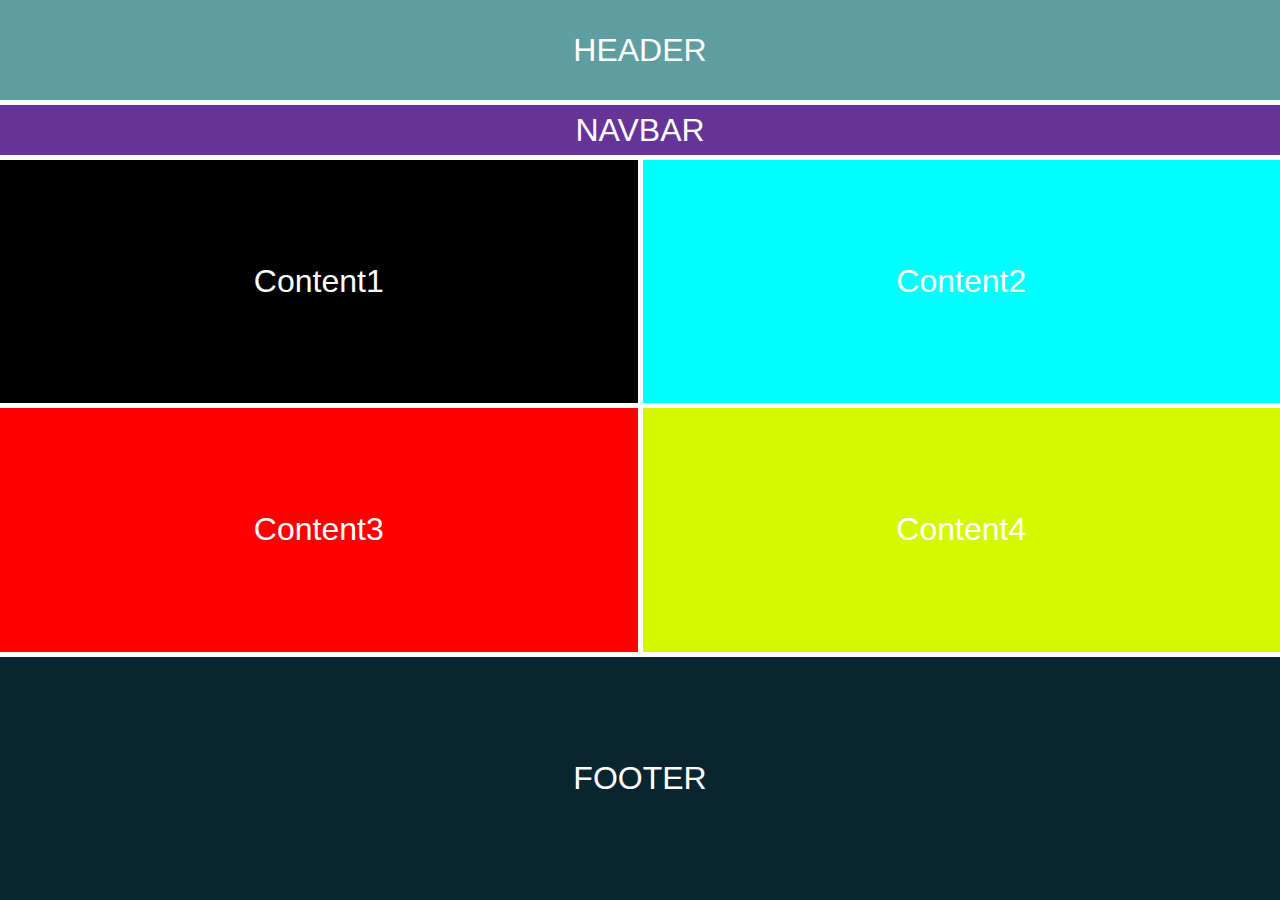
<file: 30.Surya Budi Utomo (30)_11 RPL 2/index.html>
<!DOCTYPE html>
<html lang="en">
<head>
    <meta charset="UTF-8">
    <meta name="viewport" content="width=device-width, initial-scale=1.0">
    <title>Document</title>
    <link rel="stylesheet" href="style.css">
</head>
<body>
    <div class="amazon">
        <div class="child header">HEADER</div>
        <!-- <div class="child menu">MENU</div> -->
        <div class="child navbar">NAVBAR</div>
        <div class="child box1">Content1</div>
        <div class="child box2">Content2</div>
        <div class="child box3">Content3</div>
        <div class="child box4">Content4</div>
        <div class="child footer">FOOTER</div>
    </div>
</body>
</html>
</file>
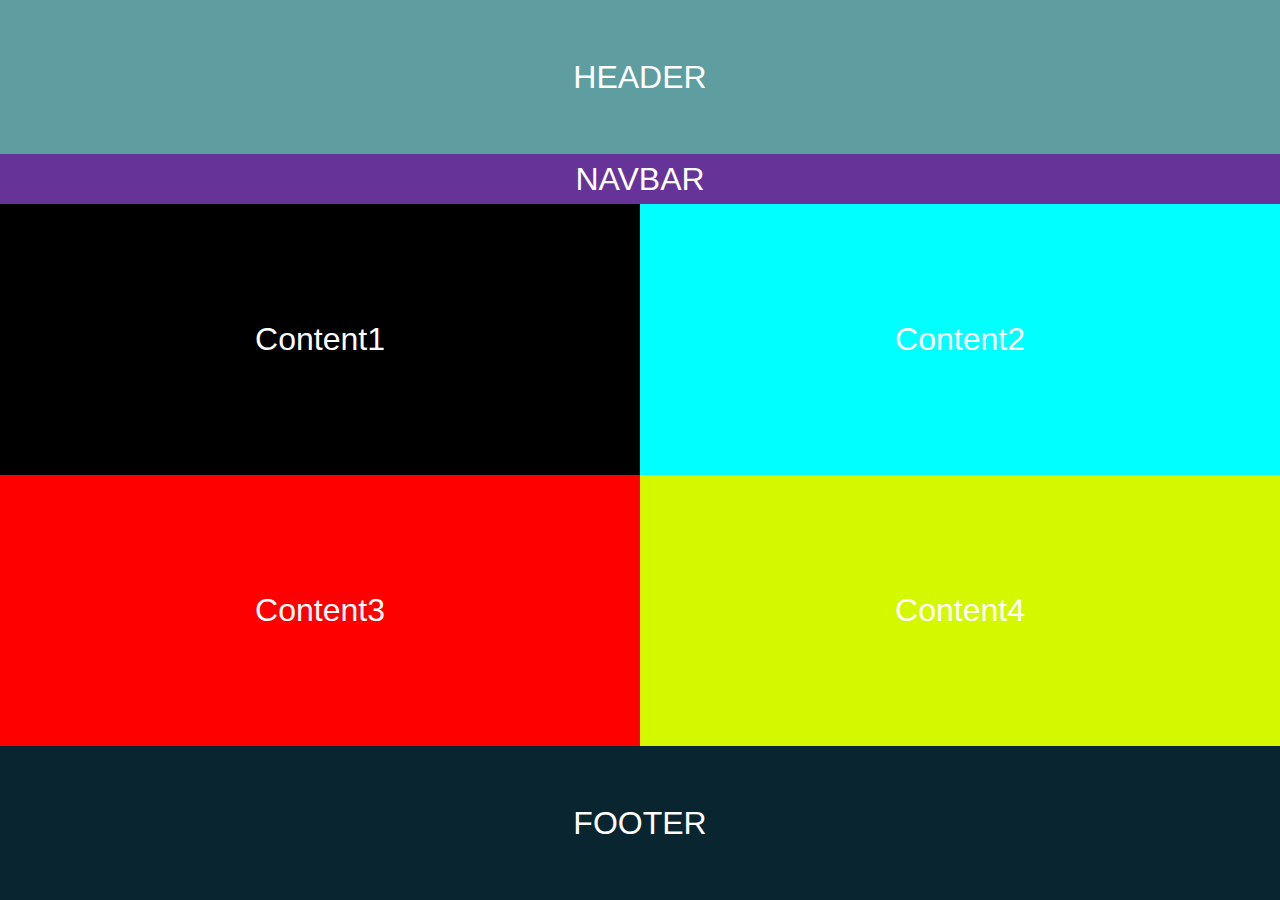
<file: CSS FLEX/index.html>
<!DOCTYPE html>
<html lang="en">
<head>
    <meta charset="UTF-8">
    <meta name="viewport" content="width=device-width, initial-scale=1.0">
    <title>Document</title>
    <link rel="stylesheet" href="style2.css">
</head>
<body>
    <div class="amazon">
        <div class="child header">HEADER</div>
        <!-- <div class="child menu">MENU</div> -->
        <div class="child navbar">NAVBAR</div>
        <div class="con12">
            <div class="child box1">Content1</div>
            <div class="child box2">Content2</div>
        </div>
        <div class="con34">
            <div class="child box3">Content3</div>
            <div class="child box4">Content4</div>
        </div>
        <div class="child footer">FOOTER</div>
    </div>
</body>
</html>
</file>
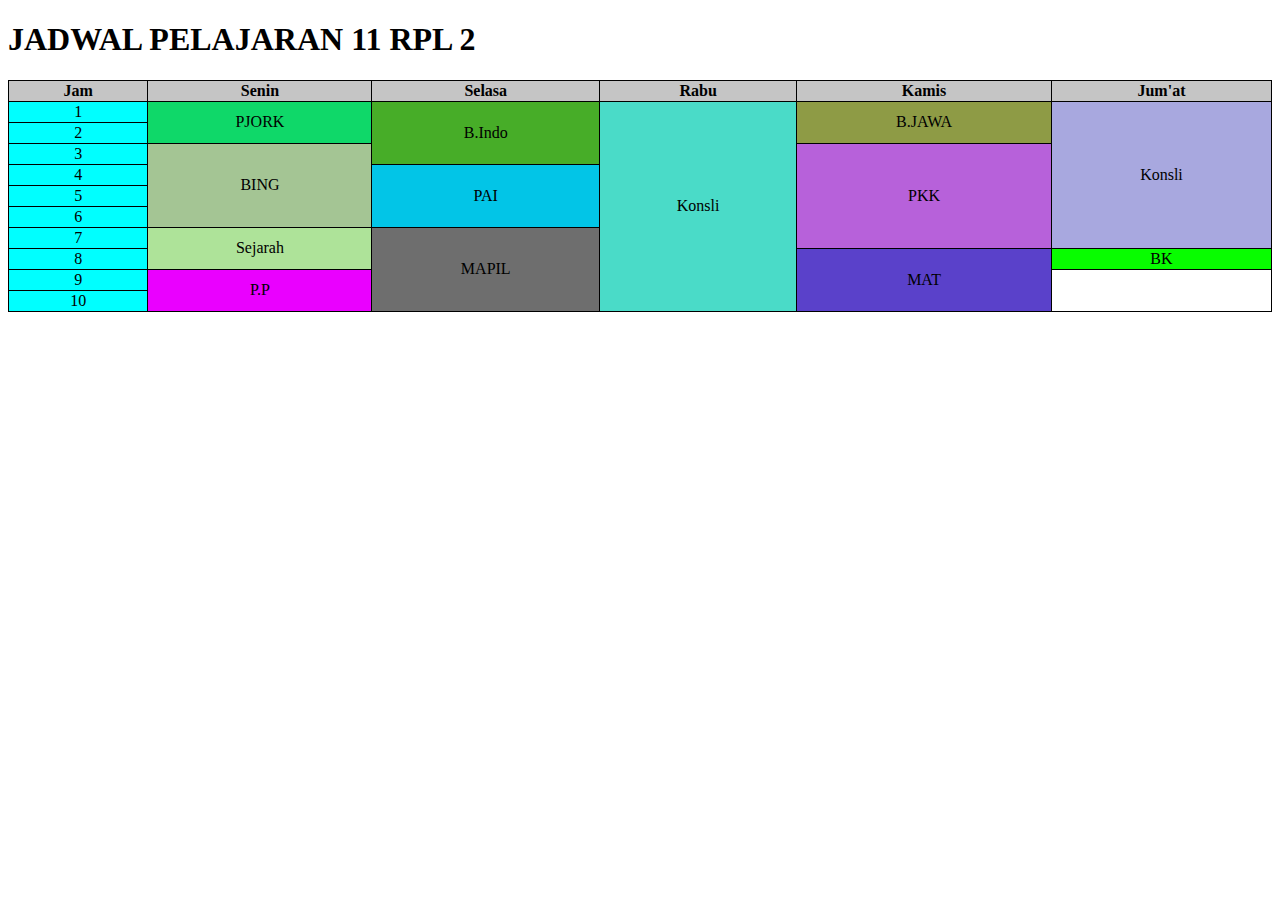
<file: 30.Surya Budi Utomo (30) _ 11 RPL 2/jadwal.html>
<!DOCTYPE html>
<html lang="en">
<head>
    <meta charset="UTF-8">
    <meta name="viewport" content="width=h1, initial-scale=1.0">
    <title>Document</title>
    <link rel="stylesheet" href="style.css">
</head>
<body>
    <h1>JADWAL PELAJARAN 11 RPL 2</h1>

    <table>
        <tr>
            <th style="background-color: rgb(197, 197, 197);" class="nomer">Jam</th>
            <th style="background-color: rgb(197, 197, 197);">Senin</th>
            <th style="background-color: rgb(197, 197, 197);">Selasa</th>
            <th style="background-color: rgb(197, 197, 197);">Rabu</th>
            <th style="background-color: rgb(197, 197, 197);">Kamis</th>
            <th style="background-color: rgb(197, 197, 197);">Jum'at</th>
        </tr>
        <tr>
            <td class="nomer">1</td>
            <td style="background-color: rgb(15, 216, 105);" rowspan="2">PJORK</td>
            <td style="background-color: rgb(71, 173, 40);" rowspan="3">B.Indo</td>
            <td style="background-color: rgb(74, 219, 200);" rowspan="10">Konsli</td>
            <td style="background-color: rgba(101, 119, 2, 0.733);" rowspan="2">B.JAWA</td>
            <td style="background-color: #a8a8df;" rowspan="7">Konsli</td>
        </tr>
        <tr>
            <td class="nomer">2</td>
        </tr>
        <tr>
            <td class="nomer">3</td>
            <td style="background-color: rgb(164, 197, 148);" rowspan="4">BING</td>
            <td style="background-color: rgb(183, 97, 218);" rowspan="5">PKK</td>
        </tr>
        <tr>
            <td class="nomer">4</td>
            <td style="background-color: rgb(2, 197, 231);" rowspan="3">PAI</td>
        </tr>
        <tr>
            <td class="nomer">5</td>
        </tr>
        <tr>
            <td class="nomer">6</td>
        </tr>
        <tr>
            <td class="nomer">7</td>
            <td style="background-color: rgba(131, 212, 98, 0.651);" rowspan="2">Sejarah</td>
            <td style="background-color: rgb(110, 110, 110);" rowspan="4">MAPIL</td>
        </tr>
        <tr>
            <td class="nomer">8</td>
            <td style="background-color: rgb(90, 65, 202);" rowspan="3">MAT</td>
            <td style="background-color: rgb(8, 253, 0);">BK</td>
        </tr>
        <tr>
            <td class="nomer">9</td>
            <td style="background-color: rgb(234, 0, 255);" rowspan="2">P.P</td>
        </tr>
        <tr>
            <td class="nomer">10</td>
        </tr>

    </table>
</body>
</html>
</file>
<file: 30.Surya Budi Utomo (30)_11 RPL 2/style.css>
body {
    margin: 0;
    padding: 0;
}

.amazon {
    display: grid;
    grid-template-columns: repeat(6, 1fr);
    grid-template-rows: 100px 50px repeat(3, 1fr); 
    grid-template-areas: 
    "header header header header header header"
    "navbar navbar navbar navbar navbar navbar"
    "box1 box1 box1 box2 box2 box2"
    "box3 box3 box3 box4 box4 box4"
    "footer footer footer footer footer footer";
    grid-gap: 5px;
    width: 100vw;
    height: 100vh;
    padding: 0;
    margin: 0;
}

/* tablet */
@media (max-width: 1024px) {
    .amazon {
        grid-template-columns: repeat(6, 1fr);
        grid-template-rows: 100px 50px repeat(3, 1fr); 
        grid-template-areas: 
        "header header header header header header"
        "navbar navbar navbar navbar navbar navbar"
        "box1 box1 box1 box2 box2 box2"
        "box3 box3 box3 box4 box4 box4"
        "footer footer footer footer footer footer";
        grid-gap: 5px;
        width: 100vw;
        height: 100vh;
    }
}

/* mobile */
@media (max-width: 640px) {
    .amazon {
        grid-template-columns: 1fr 1fr;
        grid-template-rows: auto;
        grid-template-areas: 
        "header header"
        "navbar navbar"
        "box1 box1"
        "box2 box2"
        "box3 box3"
        "box4 box4"
        "footer footer";
        grid-gap: 5px;
    }
}

/* very small devices */
@media (max-width: 230px) {
    .amazon {
        grid-template-columns: 1fr;
        grid-template-rows: auto;
        grid-template-areas: 
        "header"
        "navbar"
        "box1"
        "box2"
        "box3"
        "box4"
        "footer";
        grid-gap: 5px;
    }
}

.child {
    background-color: aqua;
    font-family: 'Gill Sans', 'Gill Sans MT', Calibri, 'Trebuchet MS', sans-serif;
    color: white;
    text-align: center;
    font-size: xx-large;
    display: flex;
    align-items: center;
    justify-content: center;
}

.child.navbar {
    background-color: rebeccapurple;
    grid-area: navbar;
    height: 50px; 
}

.child.menu {
    background-color: blueviolet;
    grid-area: menu;
}

.child.header {
    background-color: cadetblue;
    grid-area: header;
}

.child.footer {
    background-color: rgb(9, 37, 48);
    grid-area: footer;
}

.child.box1 {
    background-color: black;
    grid-area: box1;
}

.child.box2 {
    background-color: aqua;
    grid-area: box2;
}

.child.box3 {
    background-color: rgb(255, 0, 0);
    grid-area: box3;
}

.child.box4 {
    background-color: rgb(211, 248, 0);
    grid-area: box4;
}
</file>
<file: CSS FLEX/style2.css>
body {
    margin: 0;
    padding: 0;
}

.amazon {
    display: flex;
    flex-direction: column;
    width: 100vw;
    height: 100vh;
    padding: 0;
    margin: 0;
}

.child {
    background-color: aqua;
    font-family: 'Gill Sans', 'Gill Sans MT', Calibri, 'Trebuchet MS', sans-serif;
    color: white;
    text-align: center;
    font-size: xx-large;
    display: flex;
    align-items: center;
    justify-content: center;
    width: 100%;
}

.child.navbar {
    background-color: rebeccapurple;
    height: 50px; 
    flex-grow: 0;
}

.child.menu {
    background-color: blueviolet;
    flex-grow: 2;
}

.child.header {
    background-color: cadetblue;
    flex-grow: 1;
}

.child.footer {
    background-color: rgb(9, 37, 48);
    flex-grow: 1;
}

.child.box1 {
    background-color: black;
    flex-grow: 2;
}

.child.box2 {
    background-color: aqua;
    flex-grow: 2;
}

.child.box3 {
    background-color: rgb(255, 0, 0);
    flex-grow: 2;
}

.child.box4 {
    background-color: rgb(211, 248, 0);
    flex-grow: 2;
}

.con12 {
    display: flex;
    flex-grow: 2;
}

.con34 {
    display: flex;
    flex-grow: 2;
} 

@media (max-width: 526px) {
    .con12 {
        flex-direction: column;
        flex-grow: 4;
    }
    .con34 {
        flex-direction: column;
        flex-grow: 4;
    }
}

@media (max-width: 200px) {
    .con12 {
        flex-direction: column;
        flex-grow: 2;
    }
    .con34 {
        flex-direction: column;
        flex-grow: 2;
    }
}

@media (max-width:100px) {
    .con12 {
        flex-direction: column;
        flex-grow: 1;
    }
    .con34 {
        flex-direction: column;
        flex-grow: 1;
    }
}

@media (max-width:53px) {
    .con12 {
        flex-direction: column;
        flex-grow: 1;
    }
    .con34 {
        flex-direction: column;
        flex-grow: 1;
    }
}
</file>
<file: 30.Surya Budi Utomo (30) _ 11 RPL 2/style.css>
table {
    border: 1px solid black;
    border-collapse: collapse;
    width: 100%;
}

th, td {
    text-align: center;
    border: 1px solid black;
}

.nomer {
    background-color: aqua;
}
</file>
